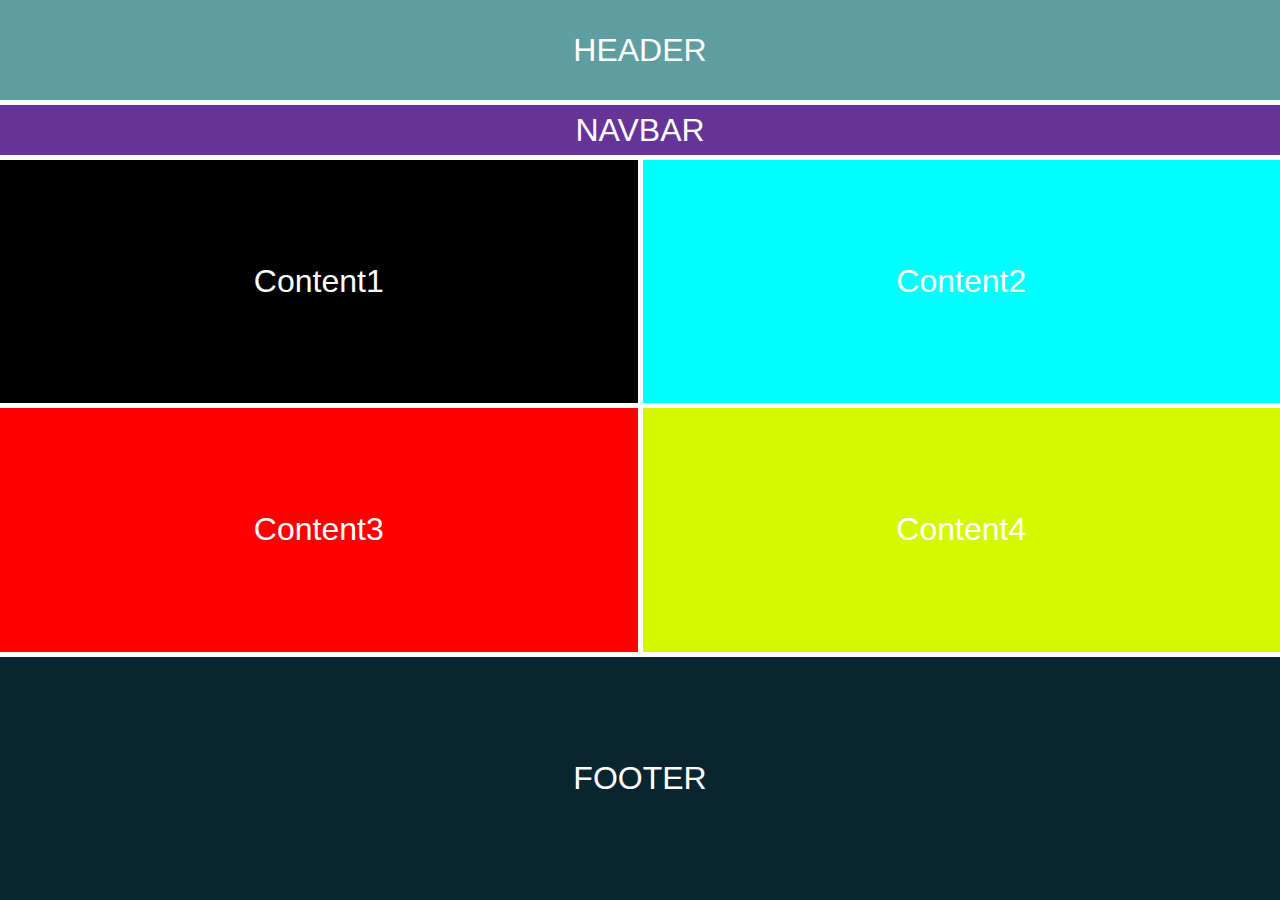
<file: 30.Surya Budi Utomo (30)_11 RPL 2/index.html>
<!DOCTYPE html>
<html lang="en">
<head>
    <meta charset="UTF-8">
    <meta name="viewport" content="width=device-width, initial-scale=1.0">
    <title>Document</title>
    <link rel="stylesheet" href="style.css">
</head>
<body>
    <div class="amazon">
        <div class="child header">HEADER</div>
        <!-- <div class="child menu">MENU</div> -->
        <div class="child navbar">NAVBAR</div>
        <div class="child box1">Content1</div>
        <div class="child box2">Content2</div>
        <div class="child box3">Content3</div>
        <div class="child box4">Content4</div>
        <div class="child footer">FOOTER</div>
    </div>
</body>
</html>
</file>
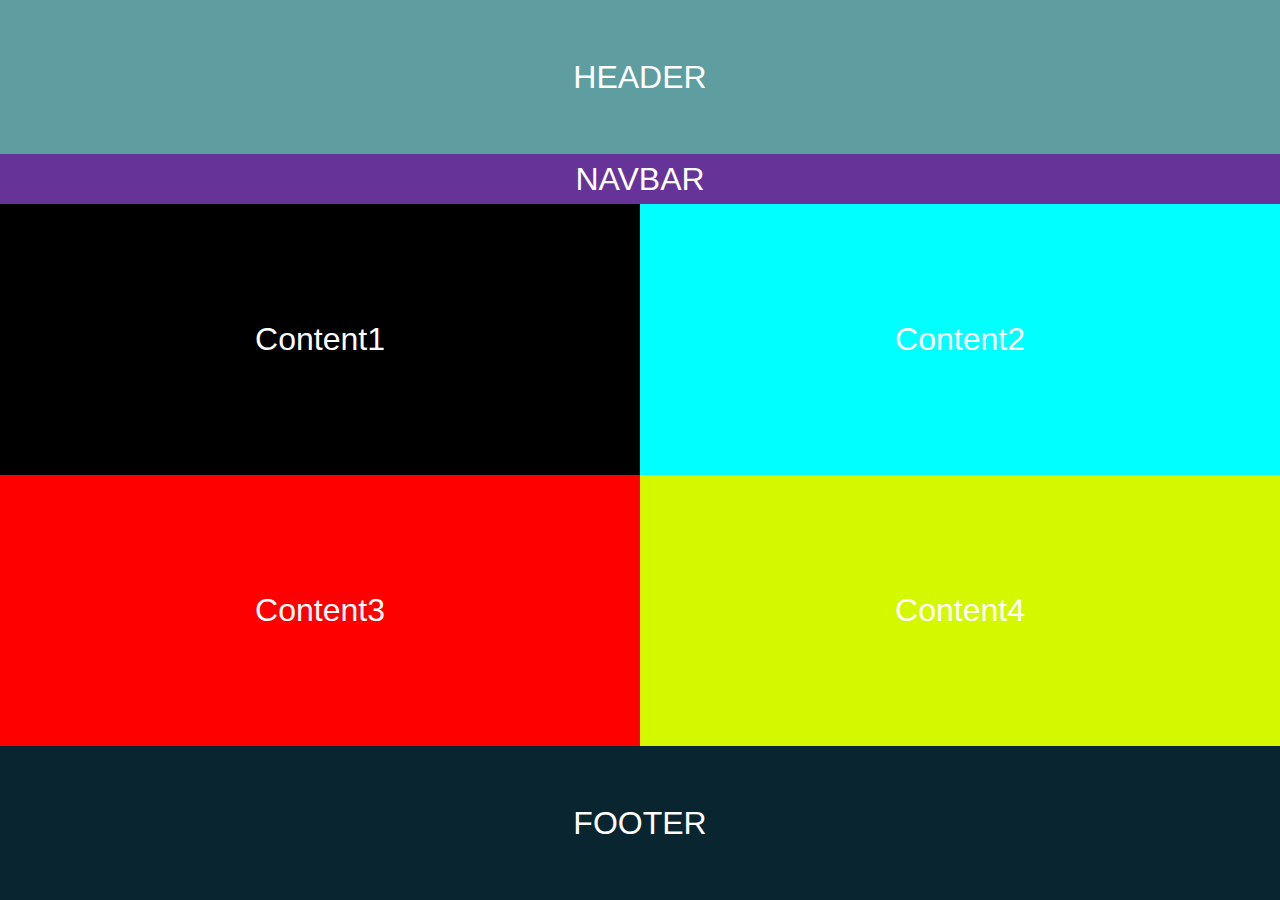
<file: CSS FLEX/index.html>
<!DOCTYPE html>
<html lang="en">
<head>
    <meta charset="UTF-8">
    <meta name="viewport" content="width=device-width, initial-scale=1.0">
    <title>Document</title>
    <link rel="stylesheet" href="style2.css">
</head>
<body>
    <div class="amazon">
        <div class="child header">HEADER</div>
        <!-- <div class="child menu">MENU</div> -->
        <div class="child navbar">NAVBAR</div>
        <div class="con12">
            <div class="child box1">Content1</div>
            <div class="child box2">Content2</div>
        </div>
        <div class="con34">
            <div class="child box3">Content3</div>
            <div class="child box4">Content4</div>
        </div>
        <div class="child footer">FOOTER</div>
    </div>
</body>
</html>
</file>
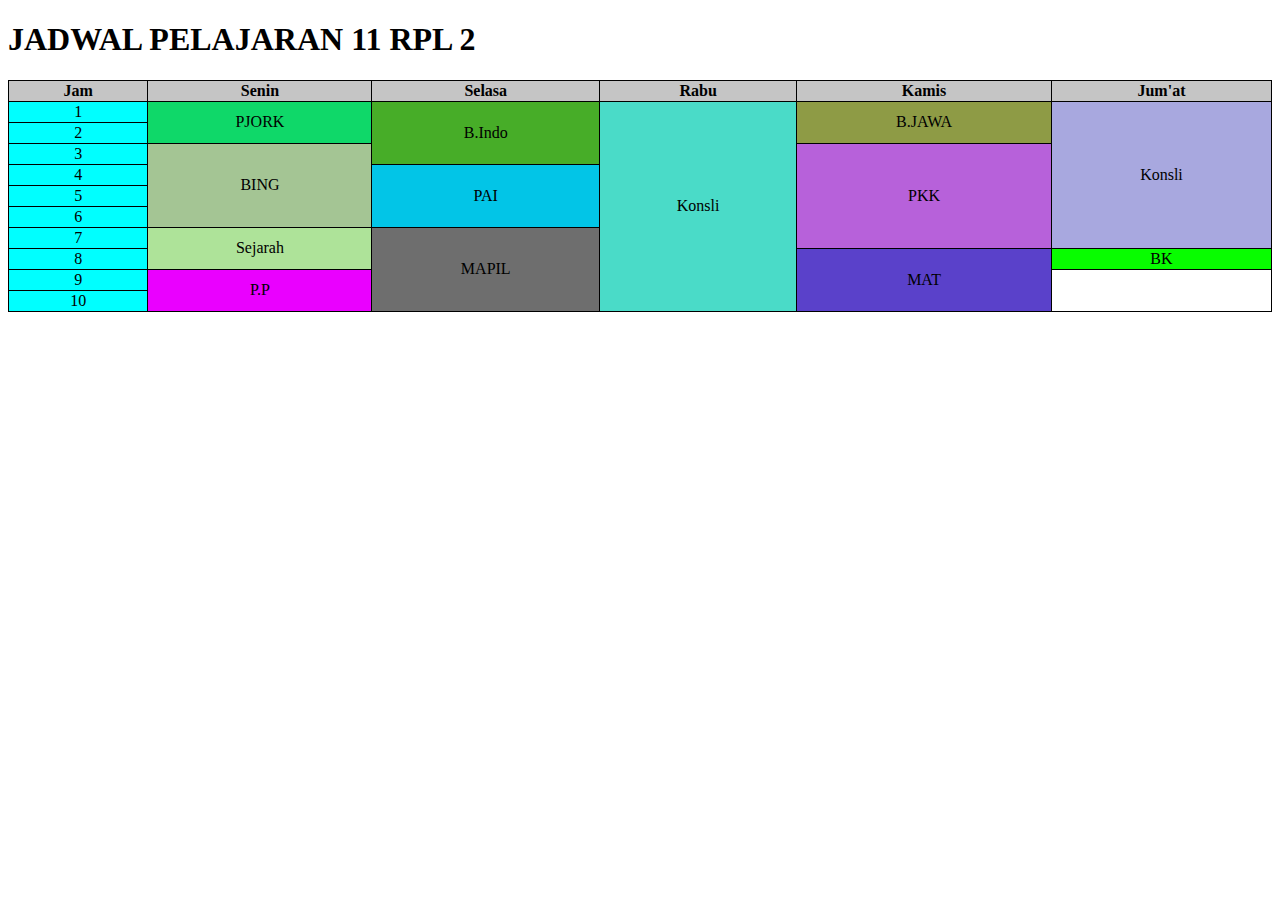
<file: 30.Surya Budi Utomo (30) _ 11 RPL 2/jadwal.html>
<!DOCTYPE html>
<html lang="en">
<head>
    <meta charset="UTF-8">
    <meta name="viewport" content="width=h1, initial-scale=1.0">
    <title>Document</title>
    <link rel="stylesheet" href="style.css">
</head>
<body>
    <h1>JADWAL PELAJARAN 11 RPL 2</h1>

    <table>
        <tr>
            <th style="background-color: rgb(197, 197, 197);" class="nomer">Jam</th>
            <th style="background-color: rgb(197, 197, 197);">Senin</th>
            <th style="background-color: rgb(197, 197, 197);">Selasa</th>
            <th style="background-color: rgb(197, 197, 197);">Rabu</th>
            <th style="background-color: rgb(197, 197, 197);">Kamis</th>
            <th style="background-color: rgb(197, 197, 197);">Jum'at</th>
        </tr>
        <tr>
            <td class="nomer">1</td>
            <td style="background-color: rgb(15, 216, 105);" rowspan="2">PJORK</td>
            <td style="background-color: rgb(71, 173, 40);" rowspan="3">B.Indo</td>
            <td style="background-color: rgb(74, 219, 200);" rowspan="10">Konsli</td>
            <td style="background-color: rgba(101, 119, 2, 0.733);" rowspan="2">B.JAWA</td>
            <td style="background-color: #a8a8df;" rowspan="7">Konsli</td>
        </tr>
        <tr>
            <td class="nomer">2</td>
        </tr>
        <tr>
            <td class="nomer">3</td>
            <td style="background-color: rgb(164, 197, 148);" rowspan="4">BING</td>
            <td style="background-color: rgb(183, 97, 218);" rowspan="5">PKK</td>
        </tr>
        <tr>
            <td class="nomer">4</td>
            <td style="background-color: rgb(2, 197, 231);" rowspan="3">PAI</td>
        </tr>
        <tr>
            <td class="nomer">5</td>
        </tr>
        <tr>
            <td class="nomer">6</td>
        </tr>
        <tr>
            <td class="nomer">7</td>
            <td style="background-color: rgba(131, 212, 98, 0.651);" rowspan="2">Sejarah</td>
            <td style="background-color: rgb(110, 110, 110);" rowspan="4">MAPIL</td>
        </tr>
        <tr>
            <td class="nomer">8</td>
            <td style="background-color: rgb(90, 65, 202);" rowspan="3">MAT</td>
            <td style="background-color: rgb(8, 253, 0);">BK</td>
        </tr>
        <tr>
            <td class="nomer">9</td>
            <td style="background-color: rgb(234, 0, 255);" rowspan="2">P.P</td>
        </tr>
        <tr>
            <td class="nomer">10</td>
        </tr>

    </table>
</body>
</html>
</file>
<file: 30.Surya Budi Utomo (30)_11 RPL 2/style.css>
body {
    margin: 0;
    padding: 0;
}

.amazon {
    display: grid;
    grid-template-columns: repeat(6, 1fr);
    grid-template-rows: 100px 50px repeat(3, 1fr); 
    grid-template-areas: 
    "header header header header header header"
    "navbar navbar navbar navbar navbar navbar"
    "box1 box1 box1 box2 box2 box2"
    "box3 box3 box3 box4 box4 box4"
    "footer footer footer footer footer footer";
    grid-gap: 5px;
    width: 100vw;
    height: 100vh;
    padding: 0;
    margin: 0;
}

/* tablet */
@media (max-width: 1024px) {
    .amazon {
        grid-template-columns: repeat(6, 1fr);
        grid-template-rows: 100px 50px repeat(3, 1fr); 
        grid-template-areas: 
        "header header header header header header"
        "navbar navbar navbar navbar navbar navbar"
        "box1 box1 box1 box2 box2 box2"
        "box3 box3 box3 box4 box4 box4"
        "footer footer footer footer footer footer";
        grid-gap: 5px;
        width: 100vw;
        height: 100vh;
    }
}

/* mobile */
@media (max-width: 640px) {
    .amazon {
        grid-template-columns: 1fr 1fr;
        grid-template-rows: auto;
        grid-template-areas: 
        "header header"
        "navbar navbar"
        "box1 box1"
        "box2 box2"
        "box3 box3"
        "box4 box4"
        "footer footer";
        grid-gap: 5px;
    }
}

/* very small devices */
@media (max-width: 230px) {
    .amazon {
        grid-template-columns: 1fr;
        grid-template-rows: auto;
        grid-template-areas: 
        "header"
        "navbar"
        "box1"
        "box2"
        "box3"
        "box4"
        "footer";
        grid-gap: 5px;
    }
}

.child {
    background-color: aqua;
    font-family: 'Gill Sans', 'Gill Sans MT', Calibri, 'Trebuchet MS', sans-serif;
    color: white;
    text-align: center;
    font-size: xx-large;
    display: flex;
    align-items: center;
    justify-content: center;
}

.child.navbar {
    background-color: rebeccapurple;
    grid-area: navbar;
    height: 50px; 
}

.child.menu {
    background-color: blueviolet;
    grid-area: menu;
}

.child.header {
    background-color: cadetblue;
    grid-area: header;
}

.child.footer {
    background-color: rgb(9, 37, 48);
    grid-area: footer;
}

.child.box1 {
    background-color: black;
    grid-area: box1;
}

.child.box2 {
    background-color: aqua;
    grid-area: box2;
}

.child.box3 {
    background-color: rgb(255, 0, 0);
    grid-area: box3;
}

.child.box4 {
    background-color: rgb(211, 248, 0);
    grid-area: box4;
}
</file>
<file: CSS FLEX/style2.css>
body {
    margin: 0;
    padding: 0;
}

.amazon {
    display: flex;
    flex-direction: column;
    width: 100vw;
    height: 100vh;
    padding: 0;
    margin: 0;
}

.child {
    background-color: aqua;
    font-family: 'Gill Sans', 'Gill Sans MT', Calibri, 'Trebuchet MS', sans-serif;
    color: white;
    text-align: center;
    font-size: xx-large;
    display: flex;
    align-items: center;
    justify-content: center;
    width: 100%;
}

.child.navbar {
    background-color: rebeccapurple;
    height: 50px; 
    flex-grow: 0;
}

.child.menu {
    background-color: blueviolet;
    flex-grow: 2;
}

.child.header {
    background-color: cadetblue;
    flex-grow: 1;
}

.child.footer {
    background-color: rgb(9, 37, 48);
    flex-grow: 1;
}

.child.box1 {
    background-color: black;
    flex-grow: 2;
}

.child.box2 {
    background-color: aqua;
    flex-grow: 2;
}

.child.box3 {
    background-color: rgb(255, 0, 0);
    flex-grow: 2;
}

.child.box4 {
    background-color: rgb(211, 248, 0);
    flex-grow: 2;
}

.con12 {
    display: flex;
    flex-grow: 2;
}

.con34 {
    display: flex;
    flex-grow: 2;
} 

@media (max-width: 526px) {
    .con12 {
        flex-direction: column;
        flex-grow: 4;
    }
    .con34 {
        flex-direction: column;
        flex-grow: 4;
    }
}

@media (max-width: 200px) {
    .con12 {
        flex-direction: column;
        flex-grow: 2;
    }
    .con34 {
        flex-direction: column;
        flex-grow: 2;
    }
}

@media (max-width:100px) {
    .con12 {
        flex-direction: column;
        flex-grow: 1;
    }
    .con34 {
        flex-direction: column;
        flex-grow: 1;
    }
}

@media (max-width:53px) {
    .con12 {
        flex-direction: column;
        flex-grow: 1;
    }
    .con34 {
        flex-direction: column;
        flex-grow: 1;
    }
}
</file>
<file: 30.Surya Budi Utomo (30) _ 11 RPL 2/style.css>
table {
    border: 1px solid black;
    border-collapse: collapse;
    width: 100%;
}

th, td {
    text-align: center;
    border: 1px solid black;
}

.nomer {
    background-color: aqua;
}
</file>
